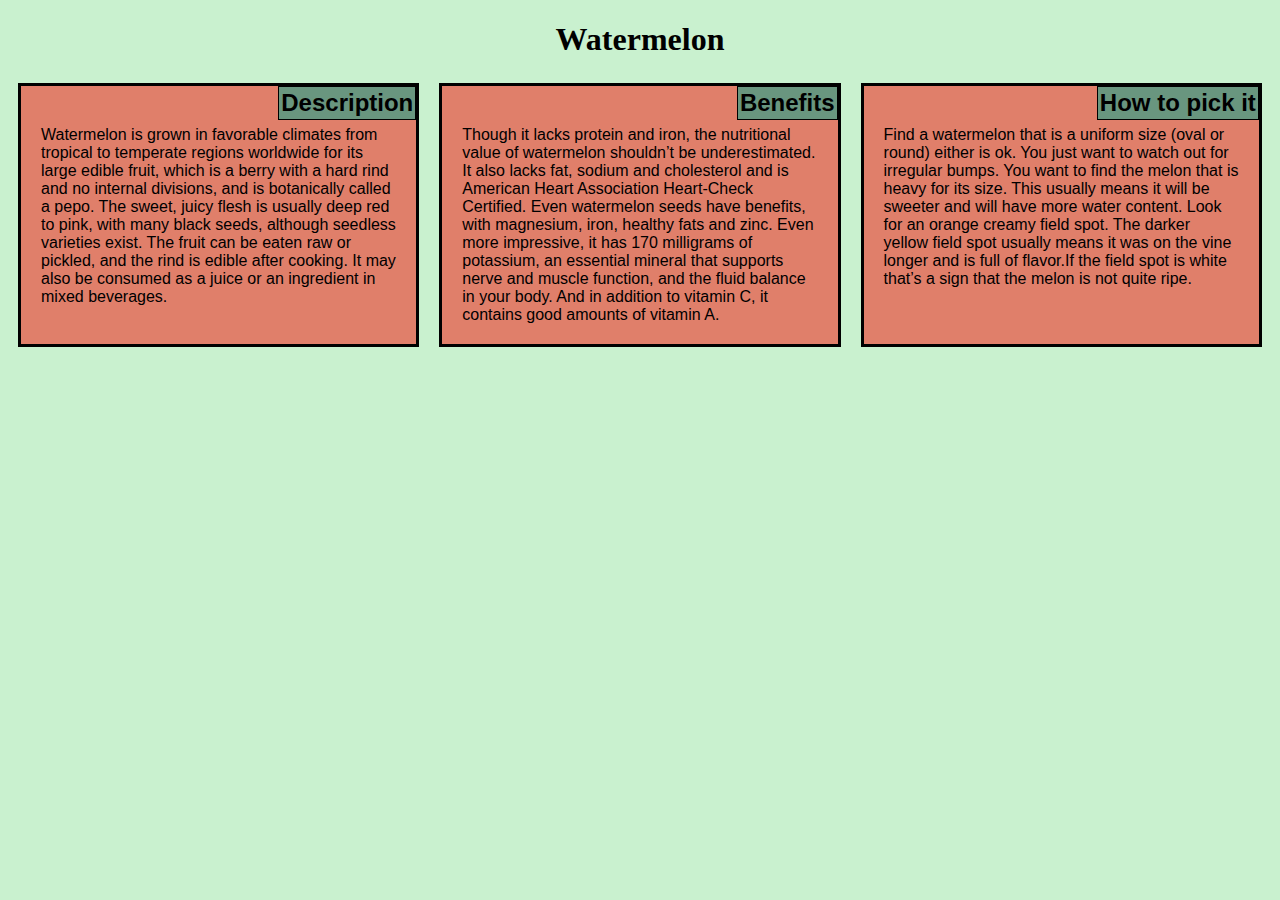
<file: index.html>
<!DOCTYPE html>
<html>
<head>
    <meta charset="UTF-8" />
    <meta name="viewport" content="width=device-width, initial-scale=1">
    <link rel="stylesheet" type="text/css" href="css/a.css">
    <title>Watermelon</title>
</head>
<body>
    <h1> Watermelon</h1>
    <div class="container">
        <div class="box col-lg-3 col-md-6">
            <h2 class="title"> Description </h2>
                <p>Watermelon is grown in favorable climates from tropical to temperate regions worldwide for its 
                    large edible fruit, which is a berry with a hard rind and no internal divisions, and is botanically 
                    called a pepo. The sweet, juicy flesh is usually deep red to pink, with many black seeds, although 
                    seedless varieties exist. The fruit can be eaten raw or pickled, and the rind is edible after cooking. 
                    It may also be consumed as a juice or an ingredient in mixed beverages.</p>
        </div>
        
        <div class="box col-lg-3 col-md-6">
            <h2 class="title"> Benefits </h2>
                <p>Though it lacks protein and iron, the nutritional value of watermelon shouldn’t be underestimated. It 
                    also lacks fat, sodium and cholesterol and is American Heart Association Heart-Check Certified. Even 
                    watermelon seeds have benefits, with magnesium, iron, healthy fats and zinc. Even more impressive, it 
                    has 170 milligrams of potassium, an essential mineral that supports nerve and muscle function, and the 
                    fluid balance in your body. And in addition to vitamin C, it contains good amounts of vitamin A.</p>
        </div>
        
        <div class="box col-lg-3  box3">
            <h2 class="title"> How to pick it </h2>
                <p>Find a watermelon that is a uniform size (oval or round) either is ok. You just want to watch out for 
                    irregular bumps. You want to find the melon that is heavy for its size. This usually means it will be 
                    sweeter and will have more water content. Look for an orange creamy field spot. The darker yellow field 
                    spot usually means it was on the vine longer and is full of flavor.If the field spot is white that’s a 
                    sign that the melon is not quite ripe.</p>
        </div>
    </div>
</body>
</html>
</file>
<file: css/a.css>
* {
    box-sizing: border-box;
}

body {
    background-color: rgb(201, 241, 207);
}

h1 {
    margin-bottom: 15px;
    text-align: center;
}

.container {
    display: flex;
    flex-wrap: wrap;
  }

.box {
    border: 3px solid black;
    background-color: #e07f6a;
    width: 100%;
    height: auto;
    font-family: Helvetica;
    color: black;
    padding: 10px;
    margin: 10px;
    position: relative; 
    padding-top: 30px;
}

p {
    margin: 10px;
}

.box h2 {
    position: absolute;
    top: -20px;
    right: 0px;
  }

.title {
    position: absolute;
    top: 10px;
    right: 10px;
    background-color: rgb(105, 150, 127);
    padding: 2px;
    border: 1px solid black;
}


/********** Laptop **********/
@media (min-width: 992px) {
    .col-lg-3 {
      float: left;
      height: auto;
      margin: 10px; 
      width: calc(33.33% - 20px); 
      margin-bottom: 20px;
    }
  }
  
  
  /********** Tablet **********/
  @media (min-width: 768px) and (max-width: 991px) {
    .col-md-6{
      float: left;
      height: auto;
      margin: 10px;
      width: calc(50% - 20px);
    }
    .box3 {
        grid-column: span 2;
      }

  }
</file>
